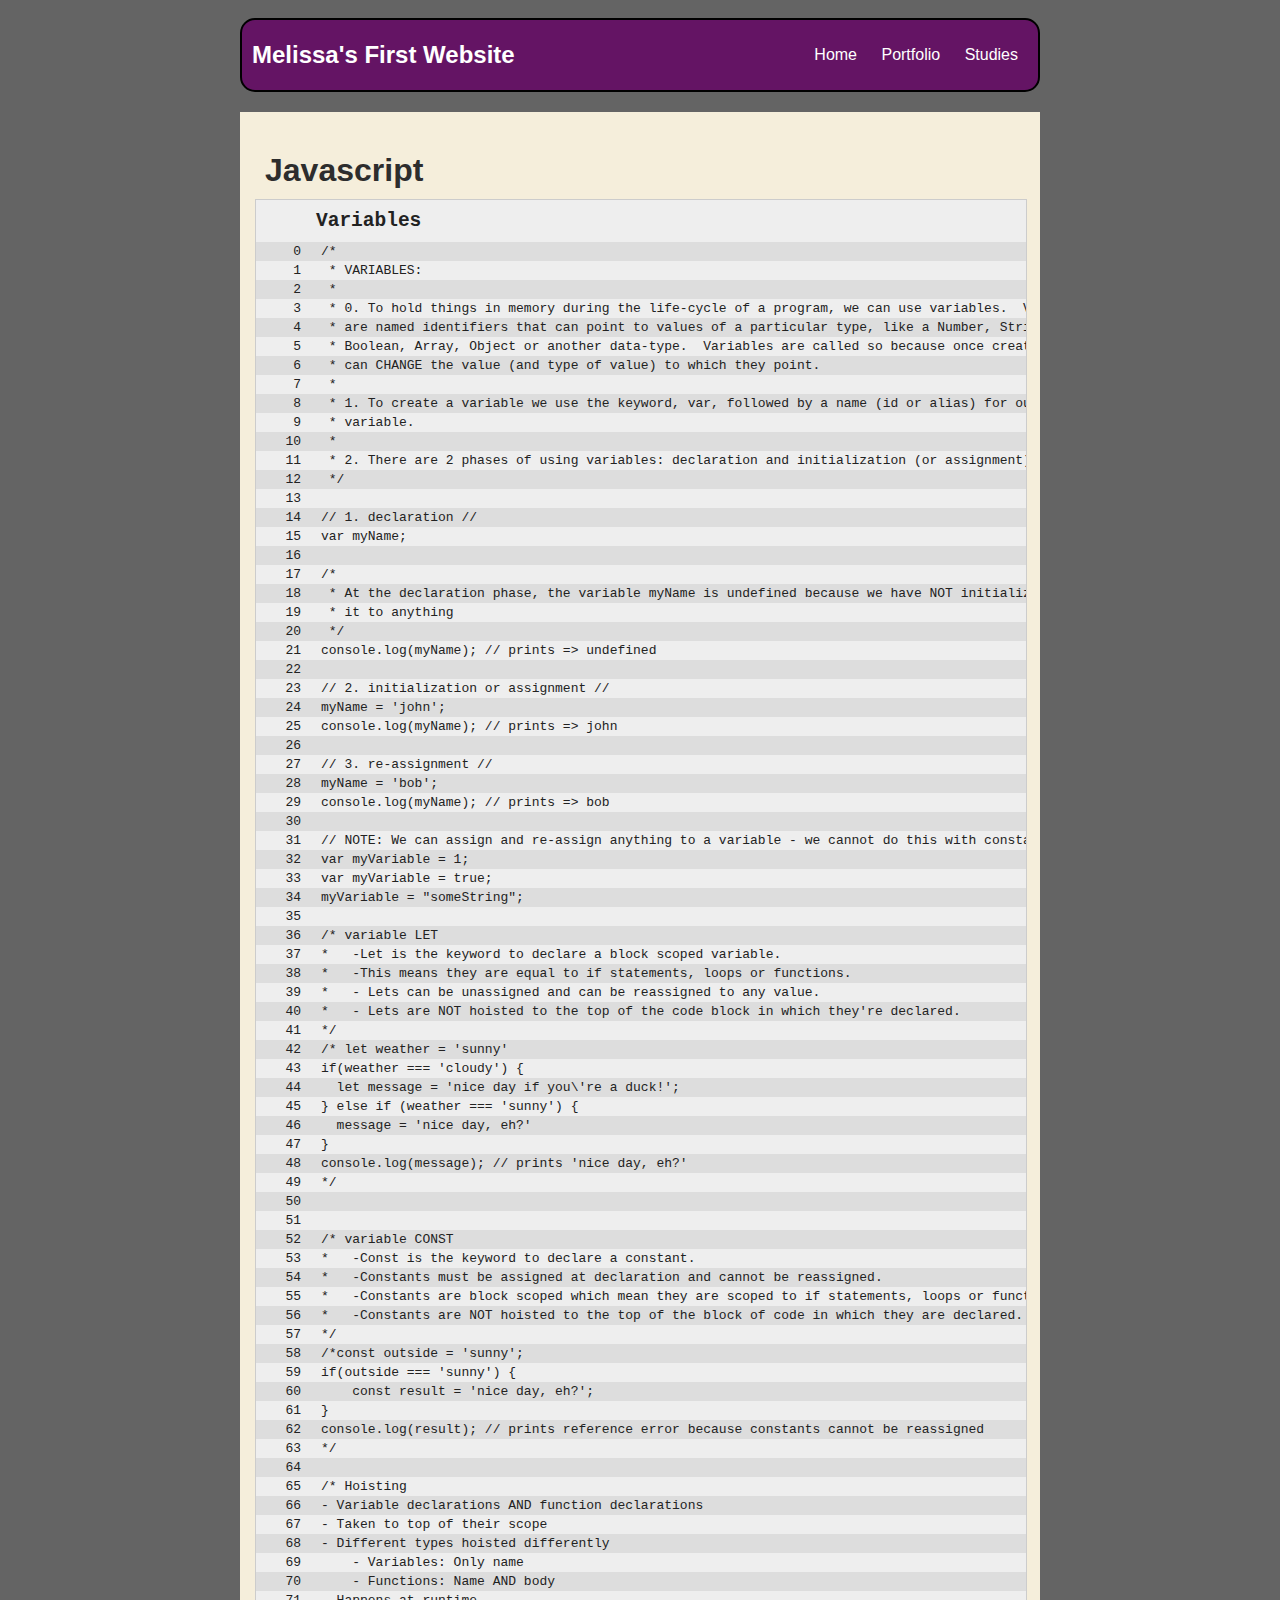
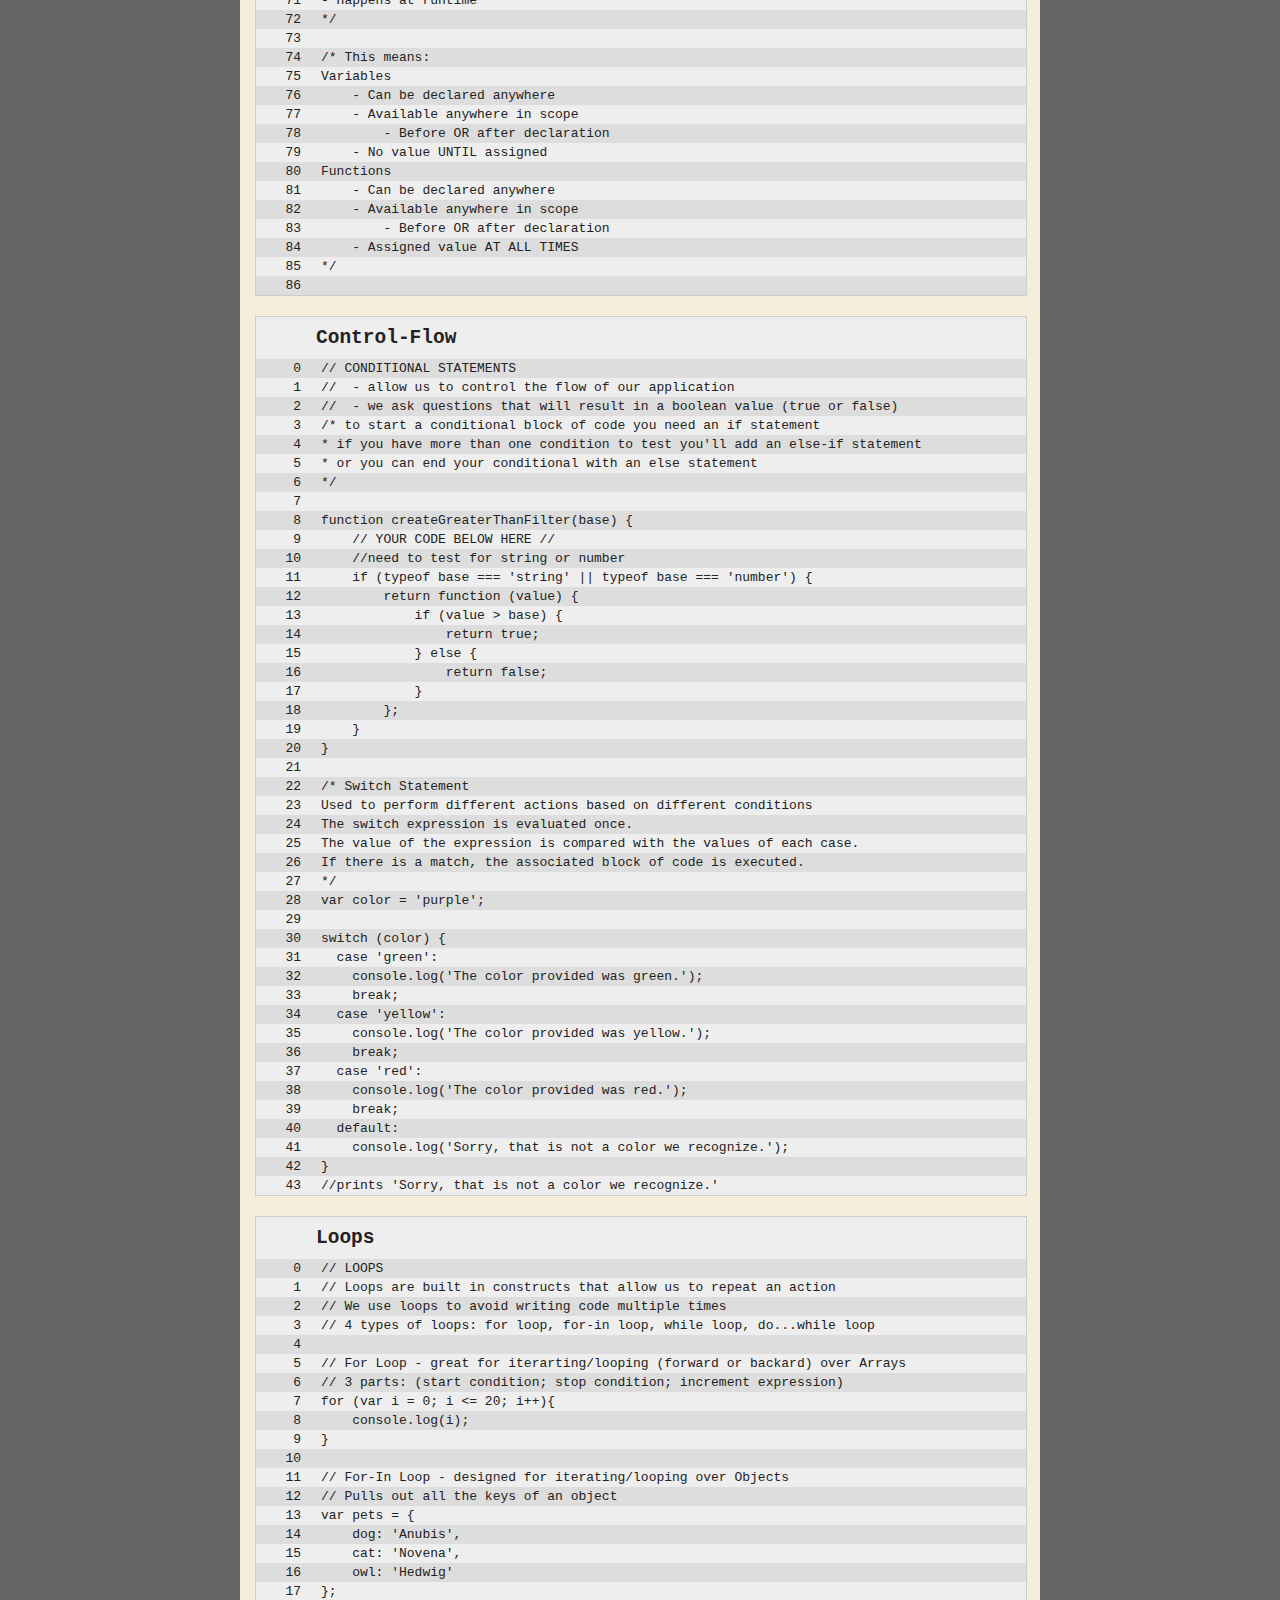
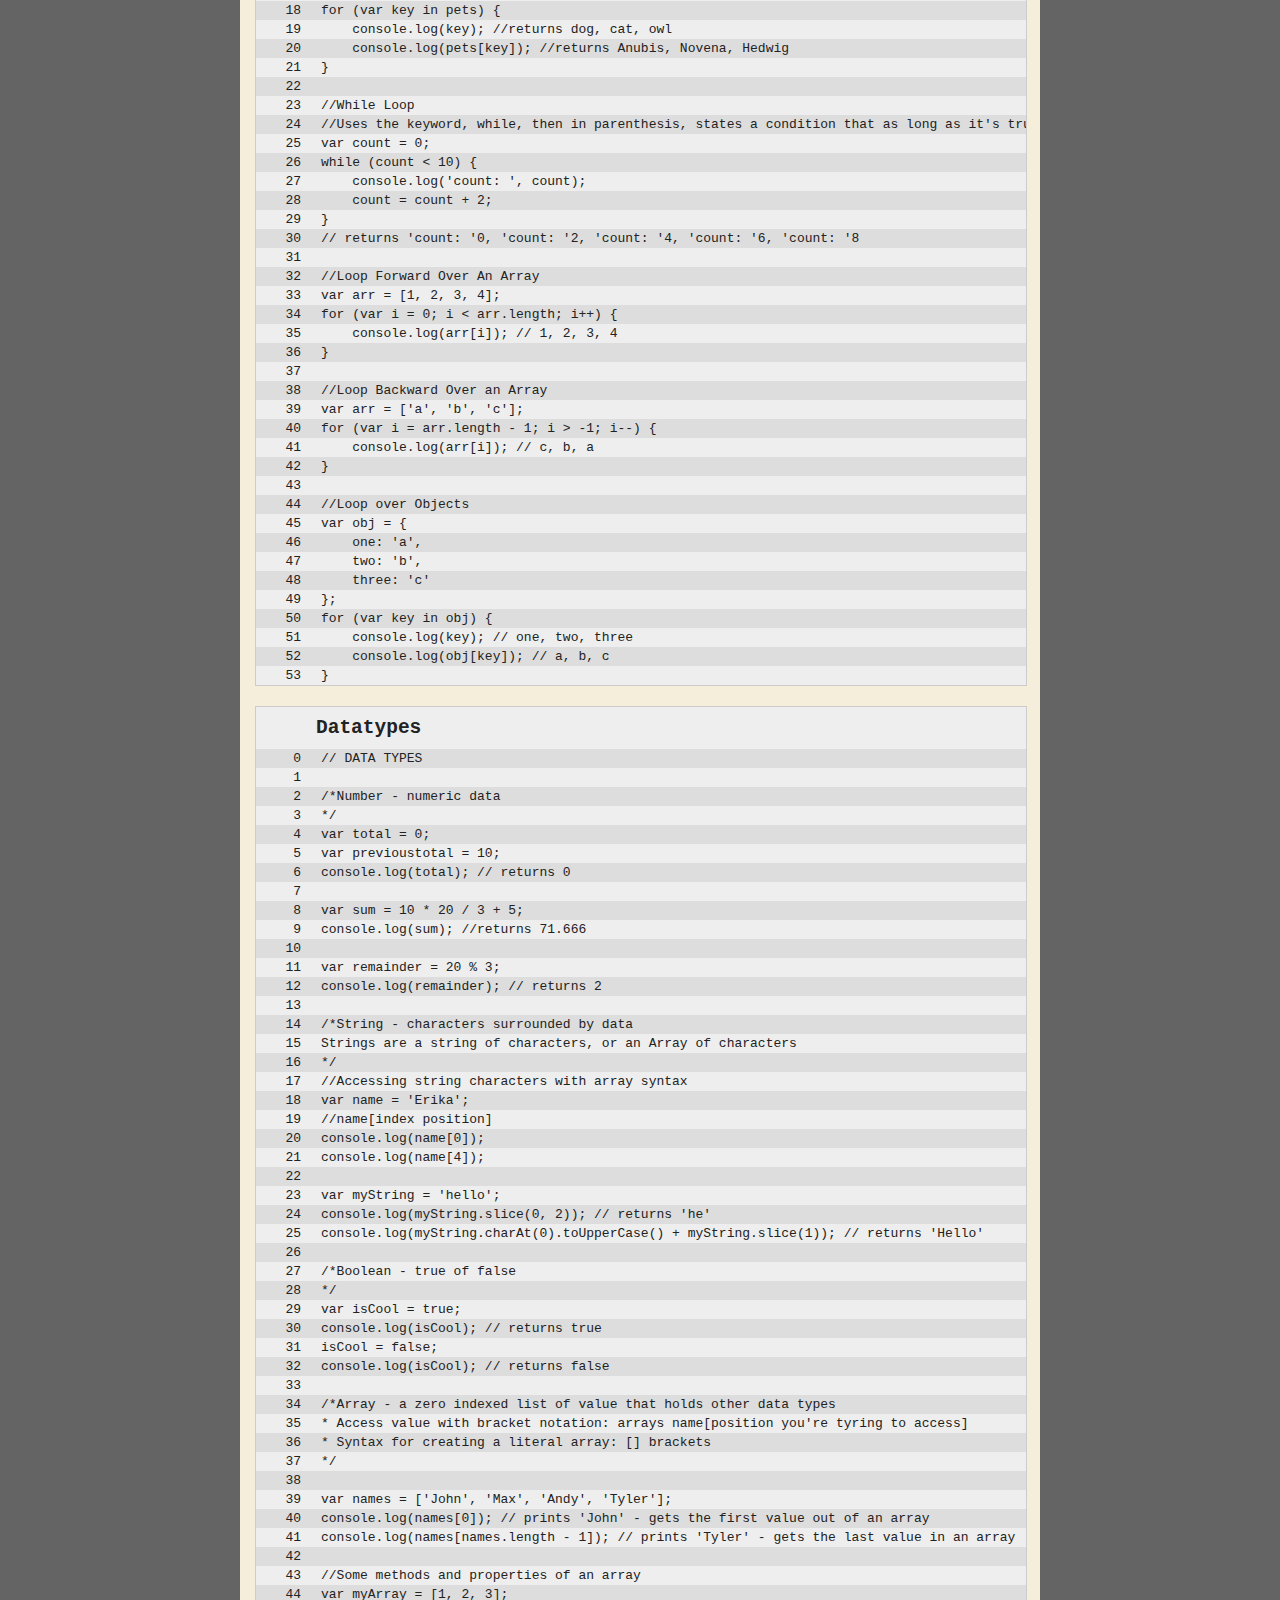
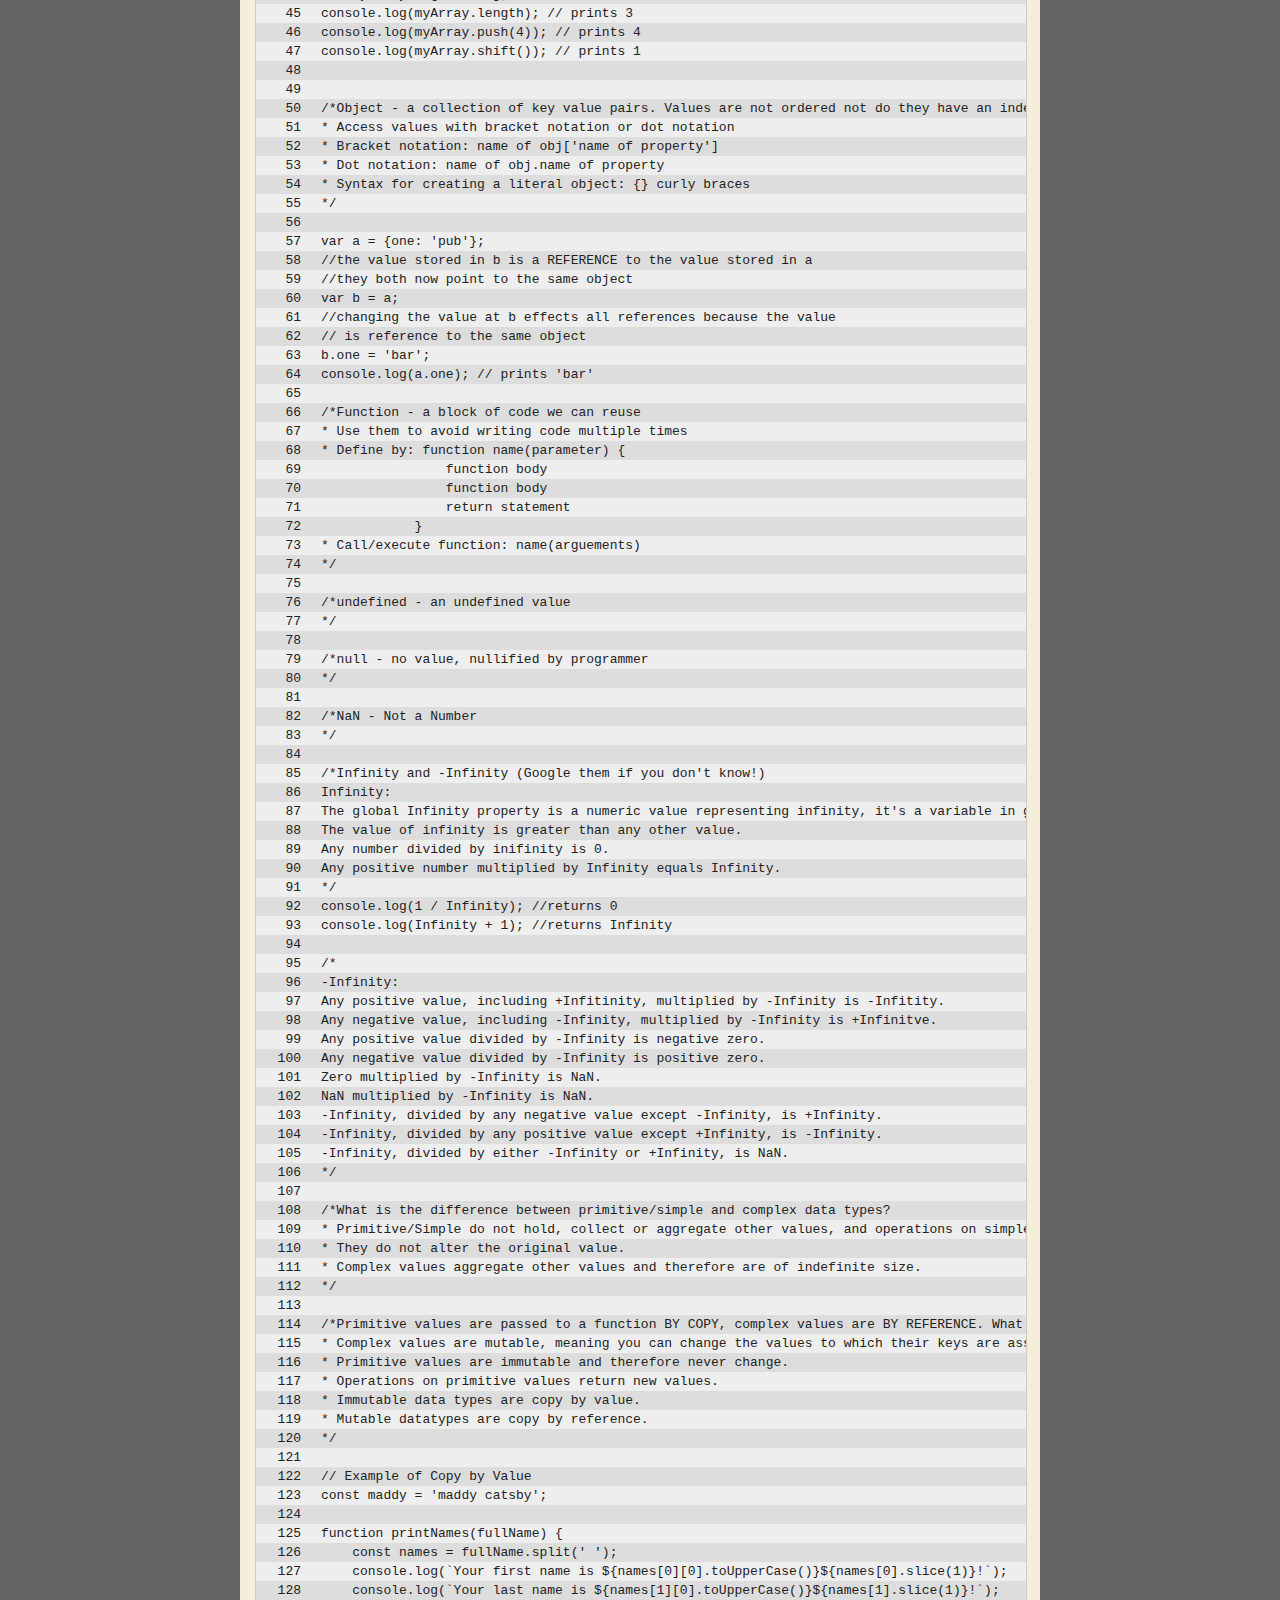
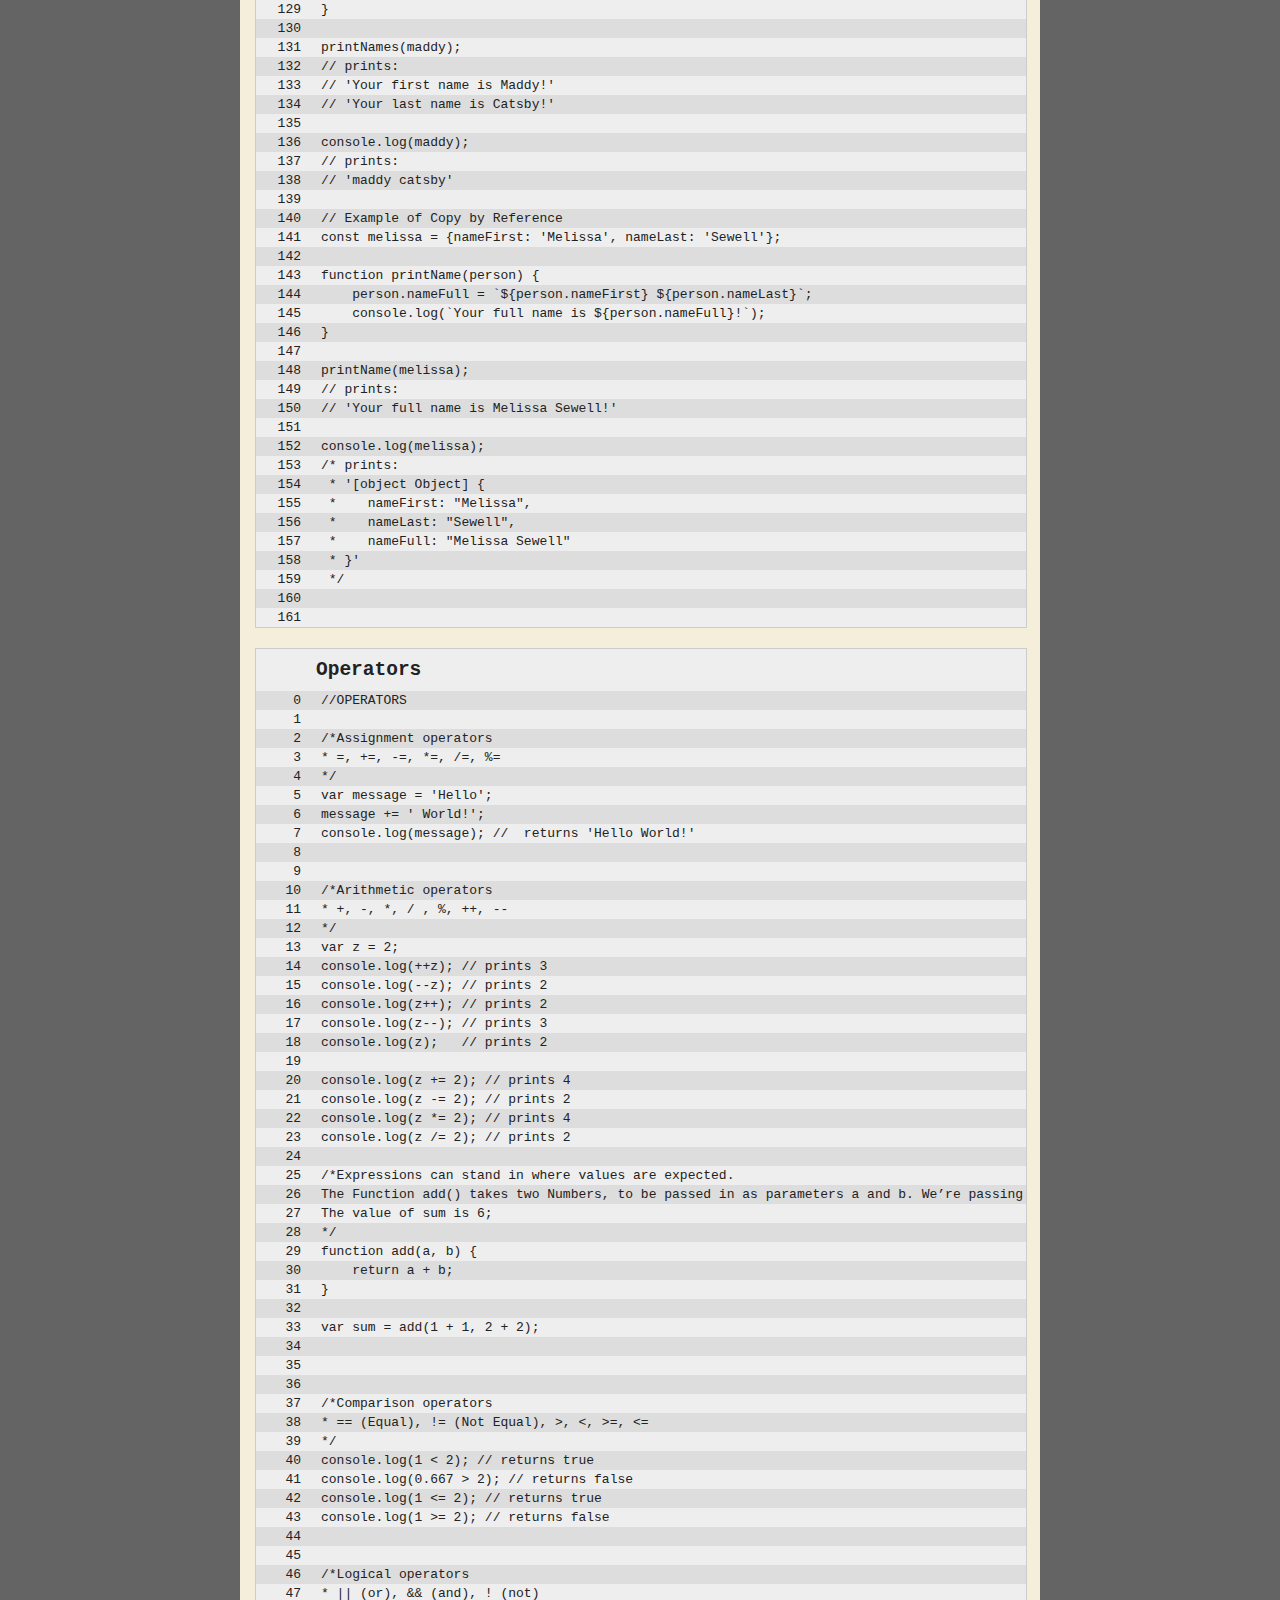
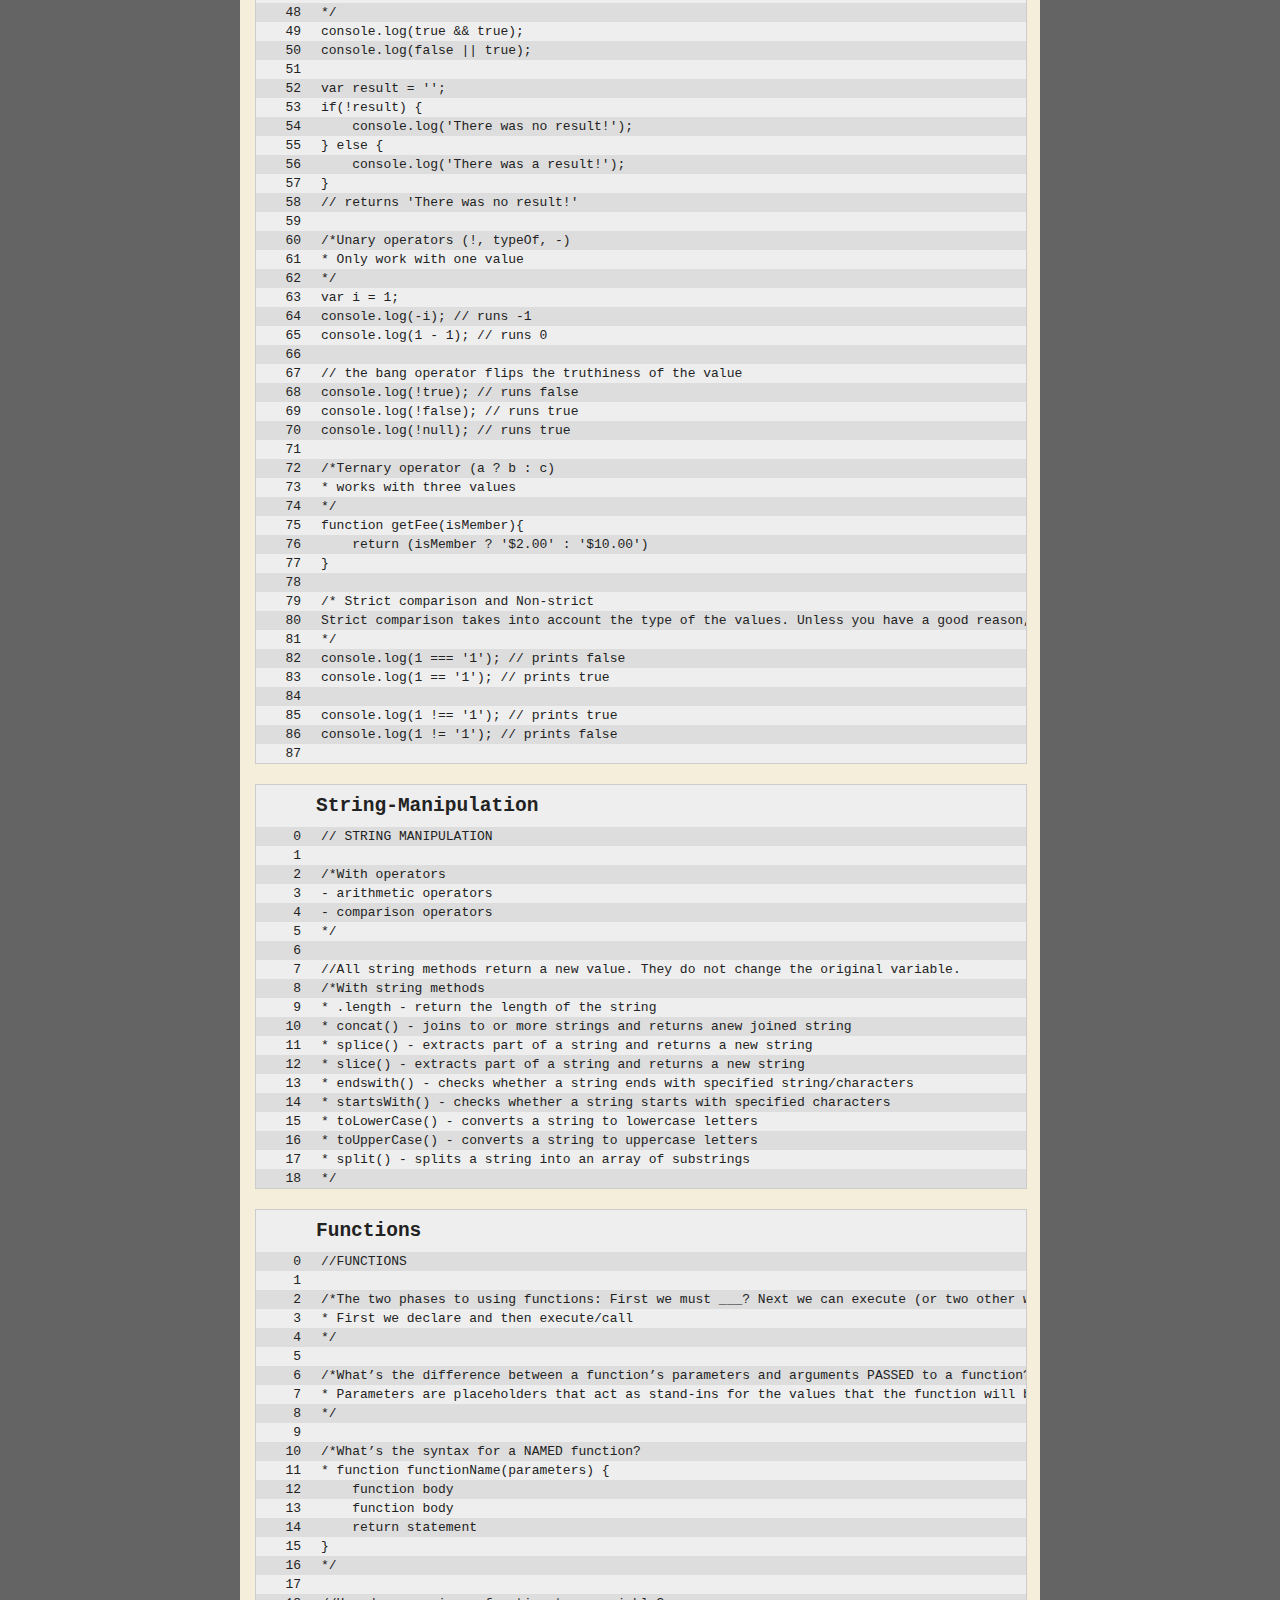
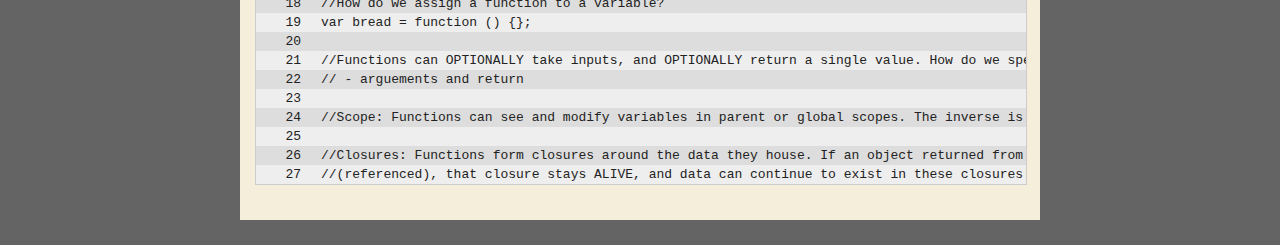
<file: studies.html>
<!DOCTYPE html>
<html>
    <head>
        <script src="https://ajax.googleapis.com/ajax/libs/jquery/2.1.4/jquery.min.js"></script>
        <script>
            /*global $*/
            const topics = [ 'variables', 'datatypes', 'string-manipulation', 'operators', 'control-flow', 'loops', 'functions' ];
            const topicElements = topics.forEach(function(topic, index) {
                const $header = $('<h2>').addClass('topic-heading').text(topic);
                const $div = $('<div>').addClass('code').attr('id', topic).append($header);
                $.get(`/studies/${topic}.js`, function (response) {
                    const split = response.split('\n');
                    const $splitElements = split.map(function(line, index) {
                        const $line = $('<div>').addClass('line');
                        const $lineNumber = $('<div>').addClass('line-number').text(index);
                        const $content = $('<div>').addClass('line-content').text(line);
                        return $line.append($lineNumber, $content);
                    });
                    $div.append($splitElements);
                    $div.appendTo('.content');
                })
            });
        </script>
        <link rel="stylesheet" href="css/studies.css" type="text/css" />
        <title>Studies</title>
    </head>
    <body>
        <div id="all-contents">
        <nav>
            <header>Melissa's First Website</header>
            <ul>
                <li><a href="index.html">Home</a></li>
                <li><a href="portfolio.html">Portfolio</a></li>
                <li><a href="studies.html">Studies</a></li>
            </ul>
        </nav>
        <main>
            <div class="content">
                <h1>Javascript</h1>

            </div>
        </main>
    </div>
    </body>
</html>
</file>
<file: css/studies.css>
body {
    background: rgb(100, 100, 100);
    color: rgb(45, 45, 45);
    padding: 10px;
    font-family: arial;
}
header {
    font-size: 1.5em;
    font-weight: bold;
}
[id=all-contents] {
    max-width: 800px;
    margin: auto;
}

/* navigation menu */
nav {
    background: rgb(100, 20, 100);
    margin: 0 auto;
    margin-bottom: 20px;
    display: flex;
    padding: 10px;
    border: 2px solid black;
    border-radius: 15px
}
nav header {
    display: flex;
    align-items: center;
    color: rgb(255, 255, 255);
    flex: 1;
}
nav ul {
    list-style-image: none;
}
nav li {
    display: inline-block;
    padding: 0 10px;
}
nav a {
    text-decoration: none;
    color: #fff;
}

/* main container area beneath menu */
main {
    background: rgb(245, 238, 219);
    display: flex;
    padding:inherit;
}
[class=content] {
    flex: 1;
    border-radius:35px;
    padding: 15px;
    margin-top:15px;
    box-sizing: border-box;
    width: 100%;
}

.content h1, h2, h3, h4, h5, h6 {
    margin: 10px;
}

.content section > a {
    text-decoration: none;
}

.code {
    font-family: monospace;
    background: #eee;
    border: 1px solid #ccc;
    color: #222;
    white-space: pre;
    width: 100%;
    margin-bottom: 20px;
    overflow: scroll;
}

.topic-heading {
    padding-left: 50px;
    text-transform: capitalize;
}

.line {
    display: flex;
    padding: 2px 0;
}

.line:nth-child(even) {
    background: #ddd;
}

.line-number {
    min-width: 40px;
    padding-left: 5px;
    text-align: right;
    padding-right: 20px;
}
</file>
